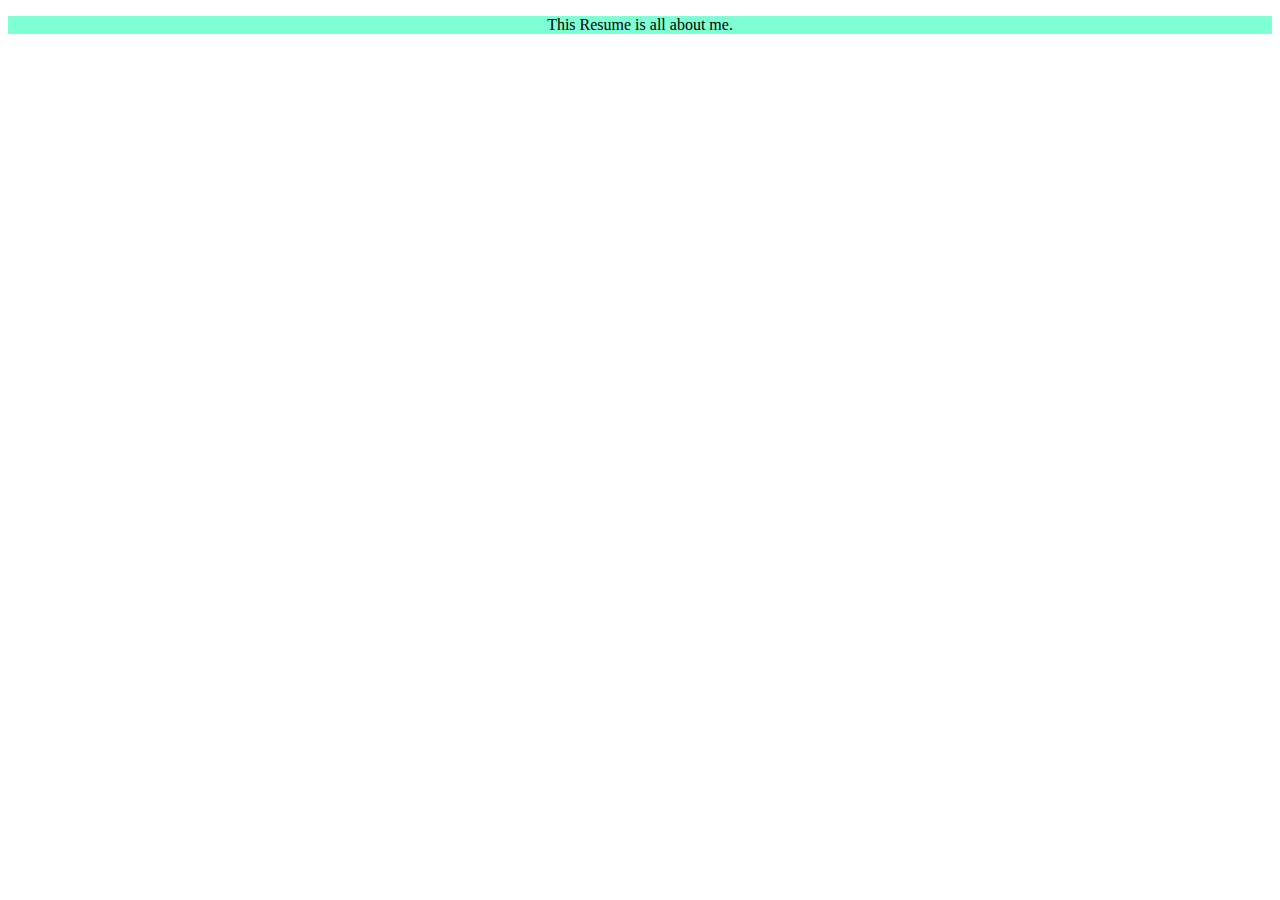
<file: About.html>
<!DOCTYPE html>
<html lang="en">
<head>
    <meta charset="UTF-8">
    <meta name="viewport" content="width=device-width, initial-scale=1.0">
    <title>About</title>
</head>
<style>
    P{
        text-align: center;
        background-color: aquamarine;
        color: black;
    }
</style>

<body>
    
    <p> This Resume is all about me. </p>
</body>
</html>
</file>
